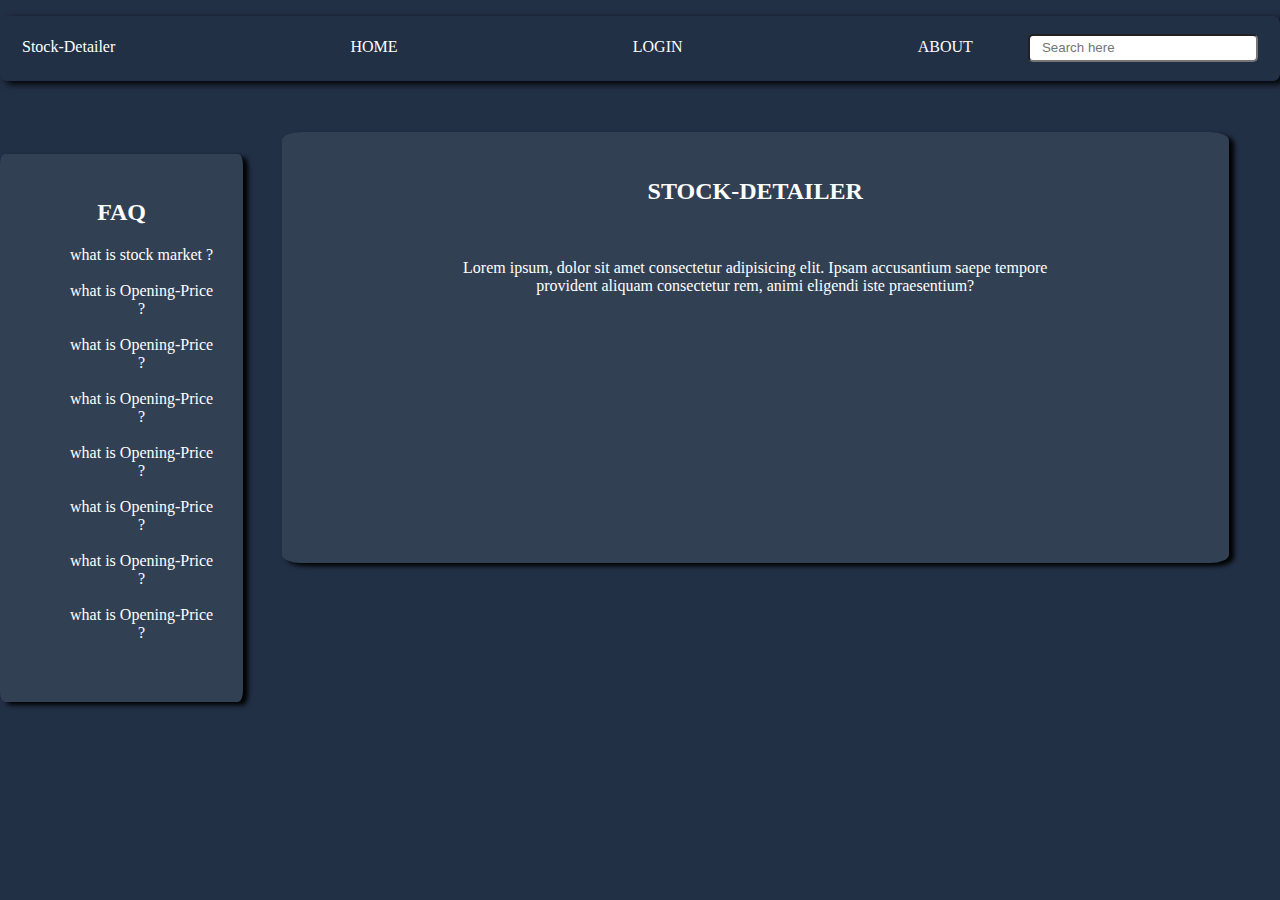
<file: index.html>
<!DOCTYPE html>
<html>
    <head>
        <title>Stock</title>
        <!--Styling-->
        <link rel="stylesheet" href="./index.css">
        <meta name="viewport" content="width=device-width, initial-scale=1.0">
    </head>
    <body>
        <header>
            <ul>
                <li class="logo">Stock-Detailer</li>
                <li><a href="#">HOME</a></li>
                <li><a href="./login">LOGIN</a></li>
                <li><a href="./ABOUT">ABOUT</a></li>
                <li><input type="search" placeholder="Search here "class="search"></li>
            </ul>
        </header>
    <div class="containt">
        <h2>STOCK-DETAILER</h2>
        <br>
        <p>Lorem ipsum, dolor sit amet consectetur adipisicing elit. Ipsam accusantium saepe tempore 
        <br>provident aliquam consectetur rem, animi eligendi iste praesentium?</p>
    </div>    
    <div class="left-scrn">
        <h2>FAQ</h2>
        <ul>
            <li>what is stock market ?</li><br>
            <li>what is Opening-Price ?</li><br>
            <li>what is Opening-Price ?</li><br>
            <li>what is Opening-Price ?</li><br>
            <li>what is Opening-Price ?</li><br>
            <li>what is Opening-Price ?</li><br>
            <li>what is Opening-Price ?</li><br>
            <li>what is Opening-Price ?</li><br>
        </ul>
    </div>
    </body>
</html>
</file>
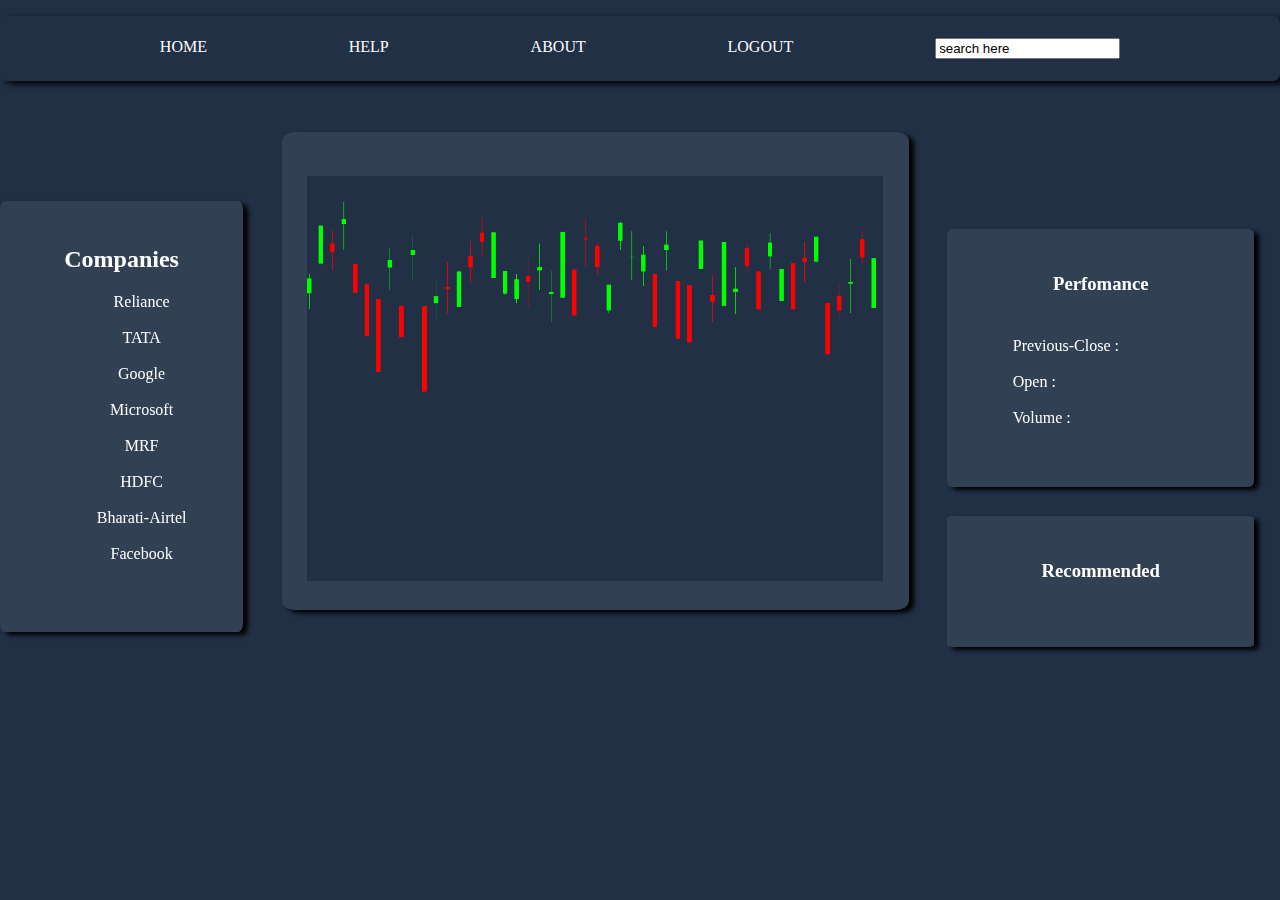
<file: main.html>
<!DOCTYPE html>
<html>
    <head>
        <title>stock</title>
        <link rel="stylesheet" href="main.css">
        <meta name="viewport" content="width=device-width, initial-scale=1.0">
    </head>
    <body>
        <header>
            <ul>
                <li><a href="#">HOME</a></li>
                <li><a href="#">HELP</a></li>
                <li><a href="#">ABOUT</a></li>
                <li><a href="#">LOGOUT</a></li>
                <li><input type="search" value="search here"></li>
            </ul>
        </header>
        <div class="containt">
           <!---- <h2>Graph</h2>-->
            <br>
            <canvas></canvas>
        </div>    
        <div class="left-scrn">
            <h2>Companies</h2>
            <ul>
                <li>Reliance</li><br>
                <li>TATA</li><br>
                <li>Google</li><br>
                <li>Microsoft</li><br>
                <li>MRF</li><br>
                <li>HDFC</li><br>
                <li>Bharati-Airtel</li><br>
                <li>Facebook</li><br>
            </ul>
        </div>
        <div class="right-top-scrn">
            <h3><center>Perfomance</center></h3>
            <br>
            <ul>
                <li>Previous-Close :</li><br>
                <li>Open :</li><br>
                <li>Volume :</li><br>
            </ul>
        </div>
       <div class="right-btm-scrn">
           <h3>Recommended</h3>
       </div> 
       <script src="./stock.js"></script>
    </body>
</html>
</file>
<file: index.css>
body{
    background-color:#223046ff;
    /*background-image: url("./wp.jpg");*/
    background-repeat: no-repeat;
    color: white;
    margin:0px;
}
/* for the navigation*/
.logo
{
    font-family: cursive;
}
header{
    color:white;
    padding:0px,20px;
    border-radius:7px;
    box-shadow: 5px 3px 7px black;
    height:65px;
    margin-top:0px;
}
header ul{
    display: flex;
    justify-content:space-between;
    list-style: none;
}
header ul li{
    text-align: center;
    padding:22px;
    margin-left:-40px;
}
header ul li a{
    text-decoration:none;
    color:white;
}
header ul li a:hover{
    background-color: rgb(194, 245, 142);
    padding:12px;
    font-weight:bold;
    border-radius:3px;
}
.search
{
    margin-left:-180px;
    margin-top:-6px;
    width:230px;
    height:25px;
    border-radius:5px;
    border-style: 0.3px solid black;
    padding:12px;
}
        /* main containt*/
.containt{
    text-align: center;
    width:70%;
    min-height:380px;
    background-color:rgba(230, 239, 243, 0.082);
    margin-top:4%;
    margin-left:22%;
    padding:2%;
    box-shadow: 5px 3px 5px black;
    border-radius: 2%;
}
.containt:hover{
    transform: scale(1.05);
    transition: all 0.2s ease-in-out;
}
.left-scrn
{
    width:15%;
    background-color:rgba(230, 239, 243, 0.082);
    padding:2%;
    min-height:380px;
    box-shadow: 5px 3px 5px black;
    margin-top:-32%;
    border-radius: 2%;
    text-align: center;
}
.left-scrn ul {
    list-style-type: none;
    
}
.left-scrn ul{
    margin-top: 2%;
}
.left-scrn:hover{
    transform: scale(1.05);
    transition: all 0.2s ease-in-out;
}








/* Responsive for the Mobile */
@media screen and (max-width: 480px) {
    header{
        background-color: red;
    }
  }
</file>
<file: main.css>
body{
    background-color:#223046ff;
    background-repeat: no-repeat;
    color: white;
    margin:0px;
}
canvas
{
    width: 100%;
    height: 100%;
}
/* for the navigation*/
.logo
{
    font-family: cursive;
}
header{
    color:white;
    padding:0px,20px;
    border-radius:7px;
    box-shadow: 5px 3px 7px black;
    height:65px;
    margin-top:0px;
}
header ul{
    display: flex;
    justify-content:space-evenly;
    list-style: none;
}
header ul li{
    text-align: center;
    padding:22px;
    margin-left:-40px;
}
header ul li a{
    text-decoration:none;
    color:white;
}
header ul li a:hover{
    background-color: rgb(194, 245, 142);
    padding:12px;
    font-weight:bold;
    border-radius:3px;
}
.search
{
    margin-left:-180px;
    margin-top:-6px;
    width:230px;
    height:25px;
    border-radius:5px;
    border-style: 0.3px solid black;
    padding:12px;
}
        /* main containt*/
.containt{
    text-align: center;
    width:45%;
    min-height:380px;
    background-color:rgba(230, 239, 243, 0.082);
  /*  background-image:url("./wp.jpg");*/
   /* background-repeat:no-repeat;*/
   /* background-size:cover;*/
    margin-top:4%;
    margin-left:22%;
    padding:2%;
    box-shadow: 5px 3px 5px black;
    border-radius: 2%;
}
.containt:hover{
    transform: scale(1.05);
    transition: all 0.2s ease-in-out;
}
/* Left hand widget */
.left-scrn
{
    width:15%;
    background-color:rgba(230, 239, 243, 0.082);
    padding:2%;
    min-height:380px;
    box-shadow: 5px 3px 5px black;
    margin-top:-32%;
    border-radius: 2%;
    text-align: center;
}
.left-scrn ul {
    list-style-type: none;
    
}
.left-scrn ul{
    margin-top: 2%;
}
.left-scrn:hover{
    transform: scale(1.05);
    transition: all 0.2s ease-in-out;
}
/* Right hand widget */
.right-top-scrn
{
    width:20%;
    background-color:rgba(230, 239, 243, 0.082);
    padding:2%;
    min-height:200px;
    box-shadow: 5px 3px 5px black;
    margin-top:-31.5%;
    border-radius: 2%;
    text-align: left;
    margin-left:74%;
}
.right-top-scrn ul{
    list-style-type: none;
    margin-top: 2%;
}

.right-top-scrn:hover{
    transform: scale(1.05);
    transition: all 0.2s ease-in-out;
}
.right-btm-scrn{
    width:20%;
    background-color:rgba(230, 239, 243, 0.082);
    padding:2%;
    min-height:80px;
    box-shadow: 5px 3px 5px black;
    margin-top:2.3%;
    border-radius: 2%;
    text-align:center;
    margin-left:74%;
}
.right-btm-scrn:hover{
    transform: scale(1.05);
    transition: all 0.2s ease-in-out;
}




/* Responsive for the Mobile */
@media screen and (max-width: 480px) {
    header{
        background-color: red;
    }
  }
</file>
